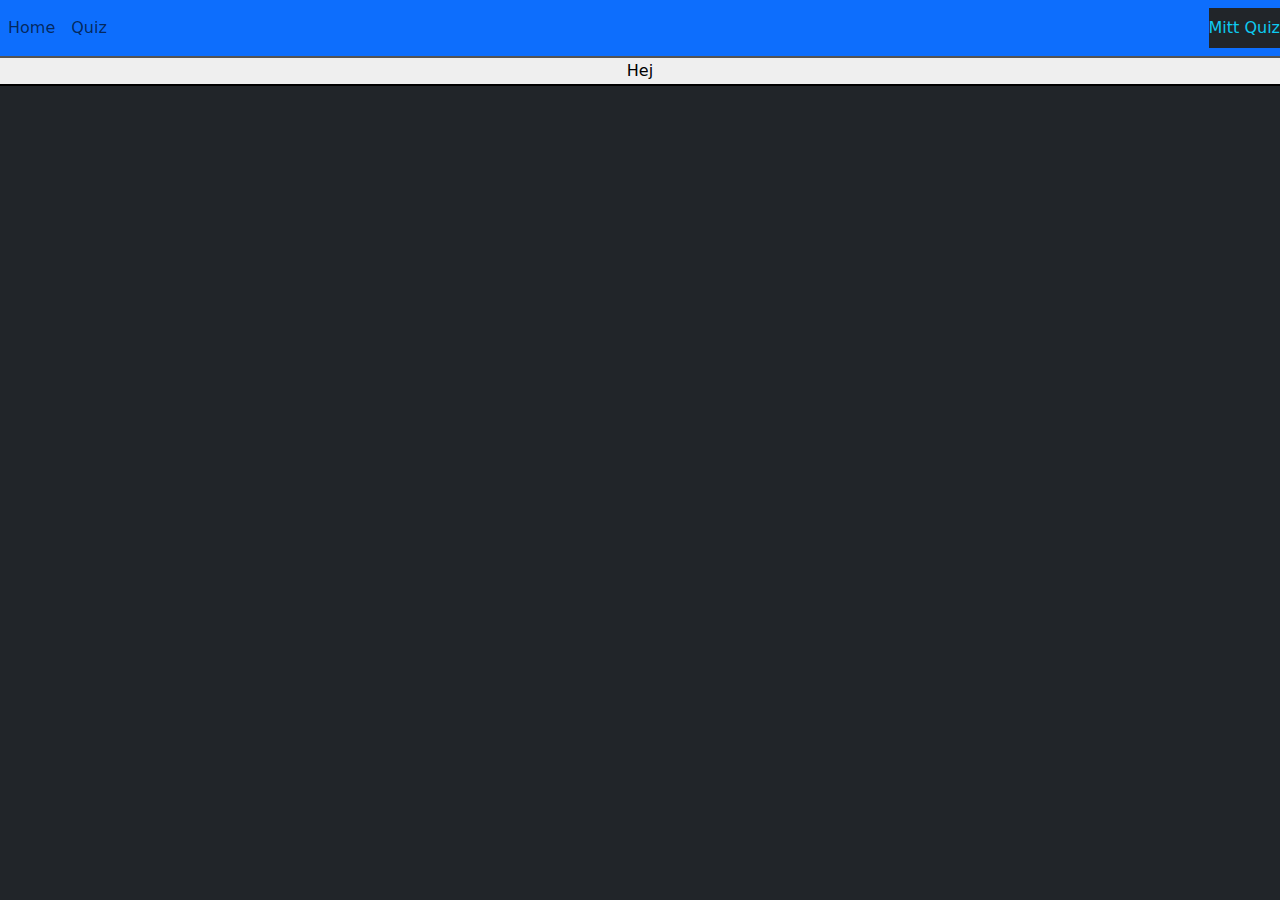
<file: assets/HTMLochCSS/BootstrapDemo/quiz.html>
<!DOCTYPE html>
<html lang="en">
  <head>
    <meta charset="UTF-8" />
    <meta name="viewport" content="width=device-width, initial-scale=1.0" />
    <!-- Latest compiled and minified CSS -->
    <link
      href="https://cdn.jsdelivr.net/npm/bootstrap@5.3.2/dist/css/bootstrap.min.css"
      rel="stylesheet"
    />
    <title>Document</title>
  </head>
  <body class="bg-dark">
    <div class="bg-primary row">
      <nav class="navbar navbar-expand-sm bg-primary">
        <div class="container-fluid">
          <!-- Links -->
          <ul class="navbar-nav">
            <li class="nav-item">
              <a class="nav-link" href="./index.html">Home</a>
            </li>
            <li class="nav-item">
              <a class="nav-link" href="#">Quiz</a>
            </li>
          </ul>
          <span class="navbar-text bg-dark text-info">Mitt Quiz</span>
        </div>
      </nav>
    </div>
    <div class="row">
      <button>Hej</button>
    </div>
    <div class="bg-primary row"></div>
    <!-- Latest compiled JavaScript -->
    <script src="https://cdn.jsdelivr.net/npm/bootstrap@5.3.2/dist/js/bootstrap.bundle.min.js"></script>
  </body>
</html>
</file>
